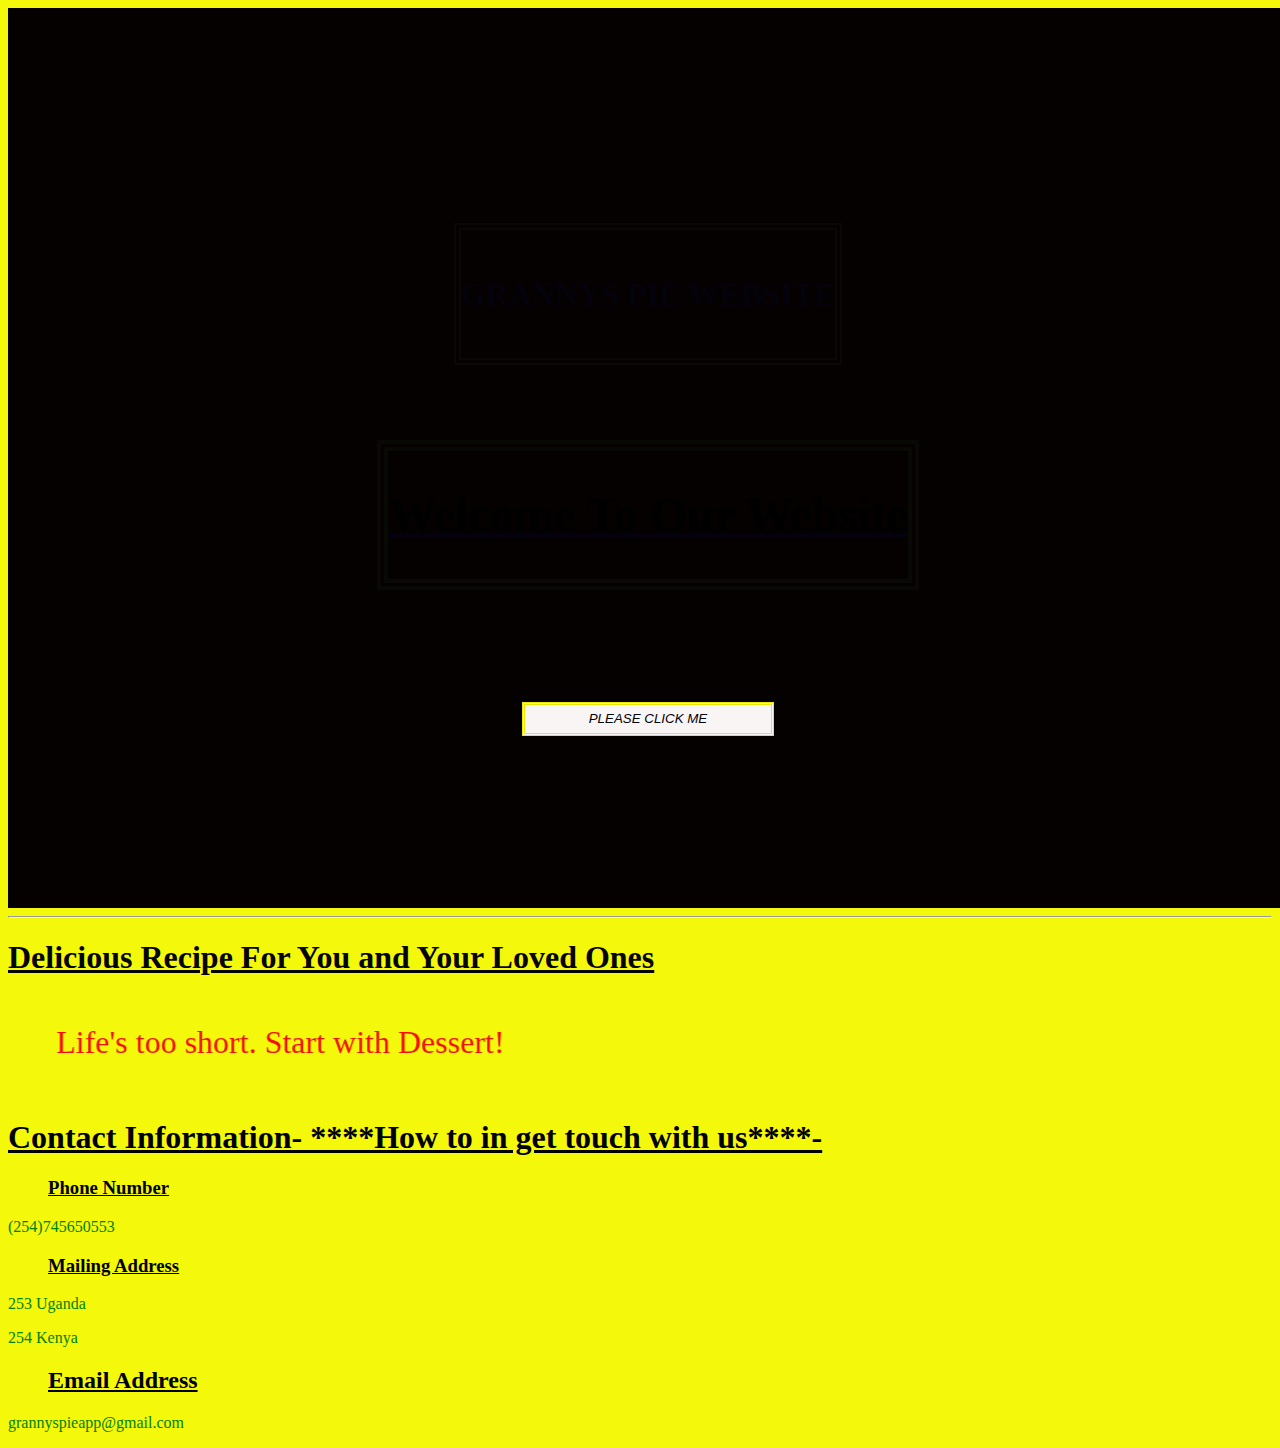
<file: index.html>
<!DOCTYPE html>
<html lang="en">
<head>
    <meta http-equiv="X-UA-Compatible" content="IE=edge">
    <meta name="viewport" content="width=device-width,intial scale=1.0">
    <link rel="stylesheet" type="text/css"   href="index.css">    
    <link rel="shortcut icon" href="images/pie_icon.gif" type="image/x-icon">
    <title>GRANNYs WEBISITE APP</title>
    </head>
    <body> 
<main>
    <div class="banner">
        <h4>GRANNYS PIE WEBSITE</h4>
        <h1><u>Welcome To Our Website</u></h1>
        <button><a href="pie.html">PLEASE CLICK ME</a></button>
</main>
<hr>
<section>
    <div class="recipe_div">
        <h1><u>Delicious Recipe For You and Your Loved Ones</u></h1>
        <marquee behavior="alternate" direction="right"><p>Life's too short. Start with Dessert!</p></marquee>
    </section>
<section>
        <div class="lastsection">

        <h1><u>Contact Information- ****How to in get touch with us****-</u></h1>
        <p></p>

        <Ol><h3><u>Phone Number</h3></u></Ol>
        <p>(254)745650553</p>

        <ol><h3><u>Mailing Address</h3></u></ol>
        <p>253 Uganda</p>
        <p>254 Kenya</p >  

        <ol><h2><u>Email Address</h2></u></ol>
        <p>grannyspieapp@gmail.com</p>
</section>
</body>
</html>
</file>
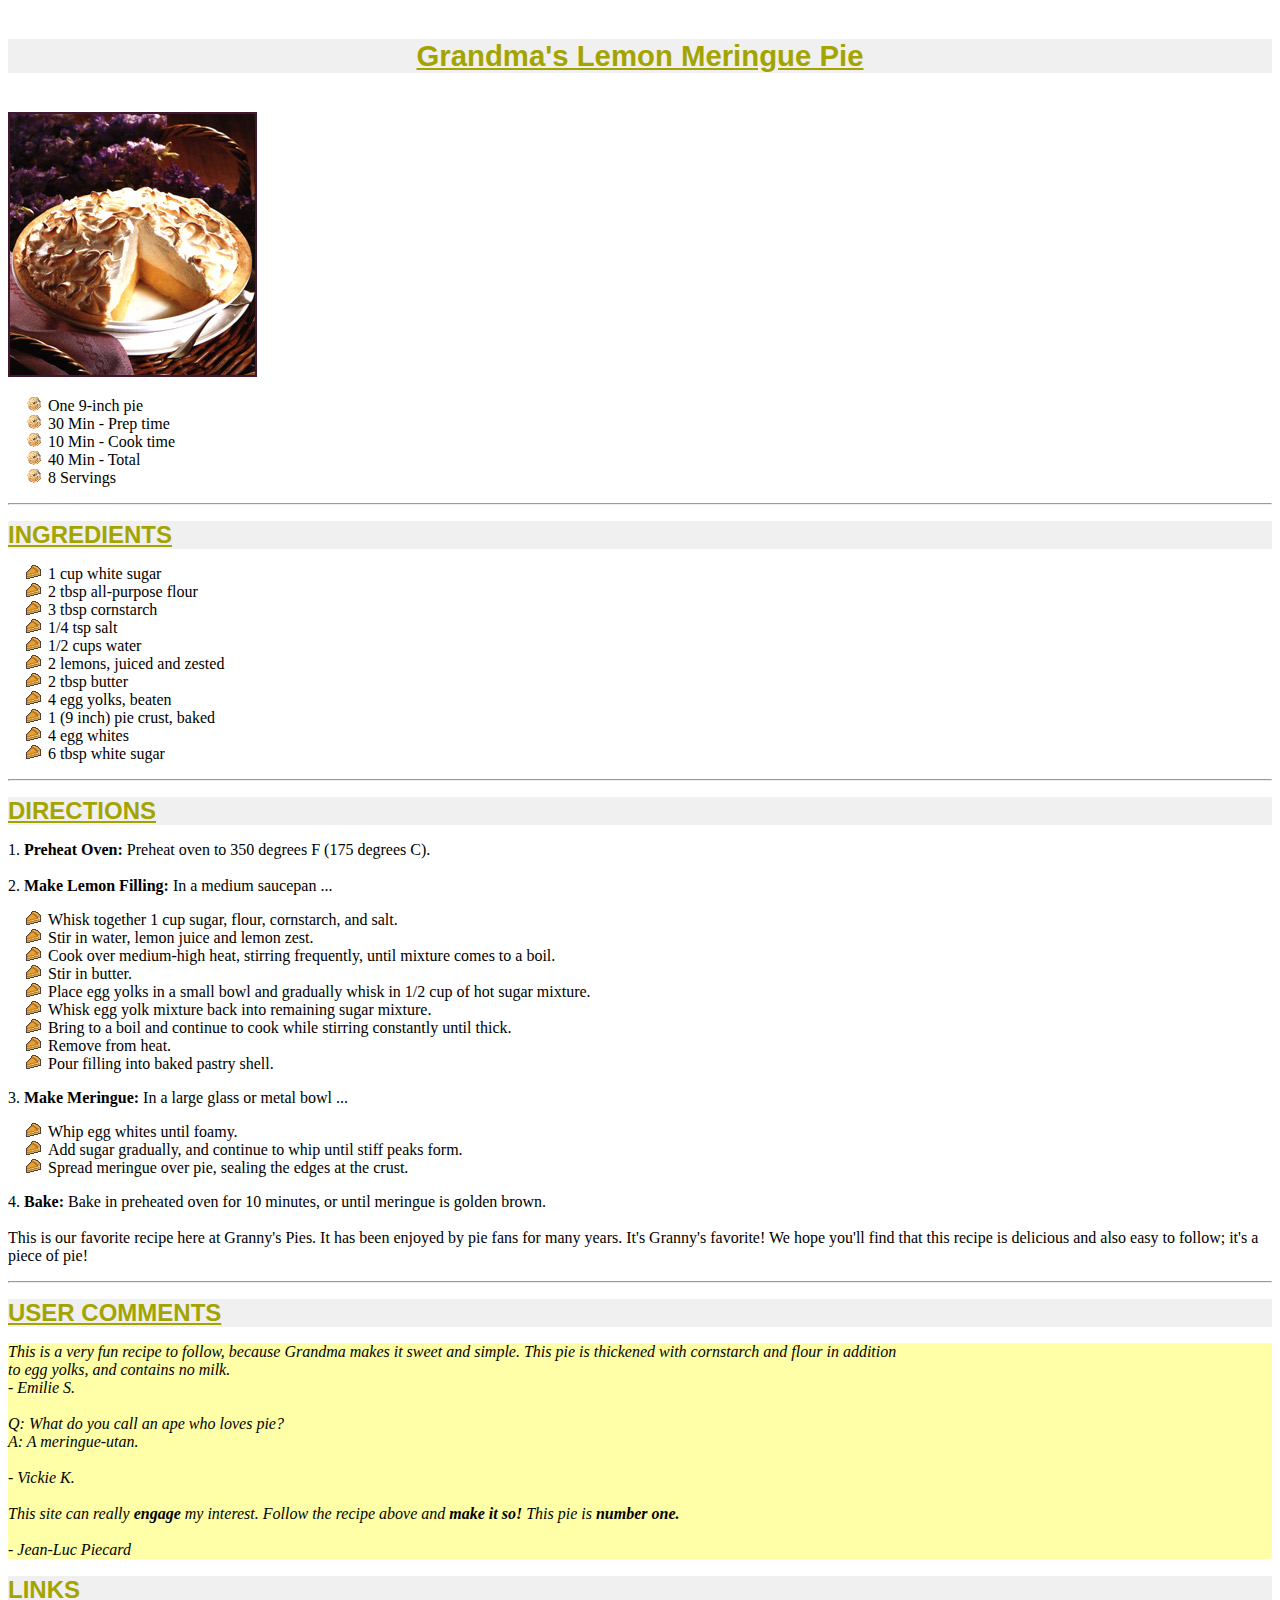
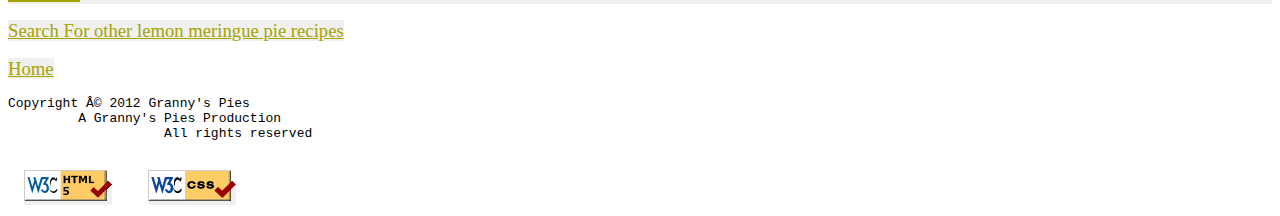
<file: pie.html>
<!DOCTYPE html>
<html lang="en">
<html>
<head>
    <meta charset="UFT-8">
    <meta http-equiv="X-UA-Compatible" content="IE=edge">
    <meta name="viewport" content="width=device-width,intial scale=1.0">
    <link rel="stylesheet" type="text/css"   href="recipe.css">   
    <link rel="shortcut icon" href="images/pie_icon.gif" type="image/x-icon">
<title>Grandma's Lemon Meringue Pie-GRANNY'S PIE APP</title>
</head>
<body>
    <main>
        <div class="section1">
            <p>
            <h4><u>Grandma's Lemon Meringue Pie</u></h4>
            <img src="images/pie.jpg" alt="Lemon Meringue Pie">
                        <ul>
                <li>One 9-inch pie <br></li>
                <li>30 Min - Prep time <br></li>
                <li>10 Min - Cook time <br></li>
                <li>40 Min - Total <br></li>
                <li>8 Servings</li>
            </p>
            </ul>
            </main>
<hr>
<section>
    <div class="section2">
        <h1><u>INGREDIENTS</u></h1>
                <p>
                    <ul>
                    <li>1 cup white sugar <br></li>
                    <li>2 tbsp all-purpose flour <br></li>
                    <li>3 tbsp cornstarch <br></li>
                    <li>1/4 tsp salt <br></li>
                    <li>1/2 cups water <br></li>
                    <li>2 lemons, juiced and zested <br></li>
                    <li>2 tbsp butter <br></li>
                    <li>4 egg yolks, beaten <br></li>
                    <li>1 (9 inch) pie crust, baked <br></li>
                    <li>4 egg whites <br></li>
                    <li>6 tbsp white sugar <br></li>
                </ul>
                </p>
            <hr>    
</section>
<section>
    <div class="section3">
        <h1><u>DIRECTIONS</u></h1>
                <p>1. <b>Preheat Oven: </b>Preheat oven to 350 degrees F (175 degrees C). <br><br>

                   2. <b>Make Lemon Filling: </b>In a medium saucepan ...
                   <ul>
                       <li> Whisk together 1 cup sugar, flour, cornstarch, and salt.<br></li>
                        <li>Stir in water, lemon juice and lemon zest.<br></li>
                        <li>Cook over medium-high heat, stirring frequently, until mixture comes to a boil.<br></li>
                        <li> Stir in butter.<br></li>
                        <li> Place egg yolks in a small bowl and gradually whisk in 1/2 cup of hot sugar mixture.<br></li>
                        <li>Whisk egg yolk mixture back into remaining sugar mixture.<br></li>
                        <li>Bring to a boil and continue to cook while stirring constantly until thick.<br></li>
                        <li>Remove from heat.<br></li>
                        <li>Pour filling into baked pastry shell.<br></li>
                    </ul>
                    3. <b>Make Meringue: </b>In a large glass or metal bowl ...<br>
                    <ul>
                        <li>Whip egg whites until foamy.<br></li>
                        <li>Add sugar gradually, and continue to whip until stiff peaks form.<br></li>
                        <li>Spread meringue over pie, sealing the edges at the crust.<br></li>
                    </ul>
                    4. <b>Bake: </b>Bake in preheated oven for 10 minutes, or until meringue is golden brown.<br><br>
                
                This is our favorite recipe here at Granny's Pies. It has been enjoyed by pie fans for many years. It's Granny's favorite! We hope you'll find that this recipe is delicious and also easy to follow; it's a piece of pie!
                </p> 
</section>
<hr>
<section>
    <div class="section4">
        <h1><u>USER COMMENTS</u></h1>
                <p><i>This is a very fun recipe to follow, because Grandma makes it sweet and simple. This pie is thickened with cornstarch and flour in addition<br>
                     to egg yolks, and contains no milk.<br>

                    - Emilie S.<br><br>
                
                    Q: What do you call an ape who loves pie?<br>
                    A: A meringue-utan.<br><br>

                
                    - Vickie K.<br><br>
                
                    This site can really <b>engage</b> my interest. Follow the recipe above and <b>make it so!</b> This pie is <b>number one.</b><br><br>
                
                    - Jean-Luc Piecard<br>
                </i>
                </p> 
</section>
<footer>
    <div class="section5">
        <h1><u>LINKS</u></h1>
        <p><a href="http://www.google.com/search?q=lemon+meringue+pie+recipe&start=1">Search For other lemon meringue pie recipes </a></p>
        <p><a href="index.html">Home</a></p>   
        <pre>
Copyright © 2012 Granny's Pies 
         A Granny's Pies Production
                    All rights reserved
                </pre>
                <button><a href="http://validator.w3.org/check?url=referer"><img src="images\w3c-html.png" alt="Valid HTML5"></a></button>
                <button><a href="http://jigsaw.w3.org/css-validator/check/referer"><img src="images\w3c-css.png" alt="Valid CSS"></a></button>   
            </footer>
<section>
</body>
</html>
</file>
<file: index.css>
.banner{
    height:100vh;
    width:100vw;
    background:rgb(5, 1, 0);
    position:relative ;
    z-index:1;
    display:flex;
    flex-direction:column;
    justify-content:center ;
    align-items:center ; 
    color:rgb(212, 16, 16);
    line-height:8rem;
}
.banner a{
    text-decoration:wavy;
    color:rgb(1, 1, 10);
    font-size: 100%;
    font-style:italic;
}
.banner h1{
    font-size:3rem;
    color: rgb(245, 247, 245);
    border:3mm;
    border-style:double;
    border-color: rgb(8, 8, 4);
    text-decoration:double;
    text-decoration-style: dotted;
    text-decoration-color: rgb(243, 243, 240);
}
.banner u{
    color: black;
    text-decoration-color: #04020e;
}
.banner h4{
    font-size:2rem;
    border:2mm;
    border-style:double;
    color:rgb(4, 2, 12);
    border-color: rgb(10, 8, 7);
    width: 20;
    height: 100;
}
.banner::before{
    position:absolute ;
    content:"";
    height:inherit ;
    width:inherit ;
    background:url(https://64.media.tumblr.com/5eb1cf9e6b372fa9d23b2cf311c6391c/tumblr_nuddm0ChoP1s9x5uco1_1280.jpg) left /cover;
    opacity:10;
    z-index:-1;
}
.banner button{
    padding:.4rem 4rem;
    background:#faf5f5;
    border:rgb(236, 233, 4);
    border-style:double;
    color:rgb(248, 245, 245);
    margin-top:5rem;
    cursor:pointer;
}

.recipe_div,{
    height:1000vh;
    width:200vh;
    background:var(--blue);
    color-scheme:inherit;
    display:flex;
    flex-direction:column;
    justify-content:center;
    align-items:center;
    text-align:center;
}

.recipe_div h1{
    font-size: 2rem;
    color: rgb(5, 5, 4);
    margin-bottom: 1rem;
}
.recipe_div p{
    font-size: 2rem;
    color: rgb(245, 12, 4);
}
body hr{
    list-style:lower-alpha;
}
body{
    background-color: rgb(244, 248, 11);
}
.lastsection p{
    color:green;
    border:1cm;
    border-color: red;
}
</file>
<file: recipe.css>
body h4{
    color: #a4a400;
    text-align: center;
    background: #F0F0F0;
    font-size: 22pt;
    font-family:Lucida Sans, Helvetica, Arial,  Sans-serif ;
  }
.section2 h1{
    color: #a4a400;
    text-align: left;
    background: #F0F0F0;
    font-size: 18pt;
    font-family:Lucida Sans, Helvetica, Arial,  Sans-serif ;
}
.section3 h1{
    color: #a4a400;
    text-align: left;
    background: #F0F0F0;
    font-size: 18pt;
    font-family:Lucida Sans, Helvetica, Arial,  Sans-serif ;
}
.section4 h1{
    color: #a4a400;
    text-align: left;
    background: #F0F0F0;
    font-size: 18pt;
    font-family:Lucida sans-unicode, Helvetica, Arial,  Sans-serif ;
}
.section4 p{
    color: #020202;
    text-align: left;
    background: #F0F0F0;
    background-color: #FFFFA8;   
    }
footer h1{
    color: #a4a400;
    text-align: left;
    background: #F0F0F0;
    font-size: 18pt;
    font-family:Lucida Sans, Helvetica, Arial,  Sans-serif ;
}
button{
    padding:.1rem 1rem;
    background:none;
    border:rgb(243, 239, 239);
    color:rgb(248, 245, 245);
    cursor:pointer;
}
footer a{
    color: #a4a400;
    text-align: left;
    background: #F0F0F0;
    font-size: 14pt;
}
.section1 ul{
    list-style-image: url(/images/pie_bullet.png);
}
.section2 ul{
    list-style-image: url(/images/pie_icon.gif);
}
.section3 ul{
    list-style-image: url(/images/pie_icon.gif);
}
</file>
